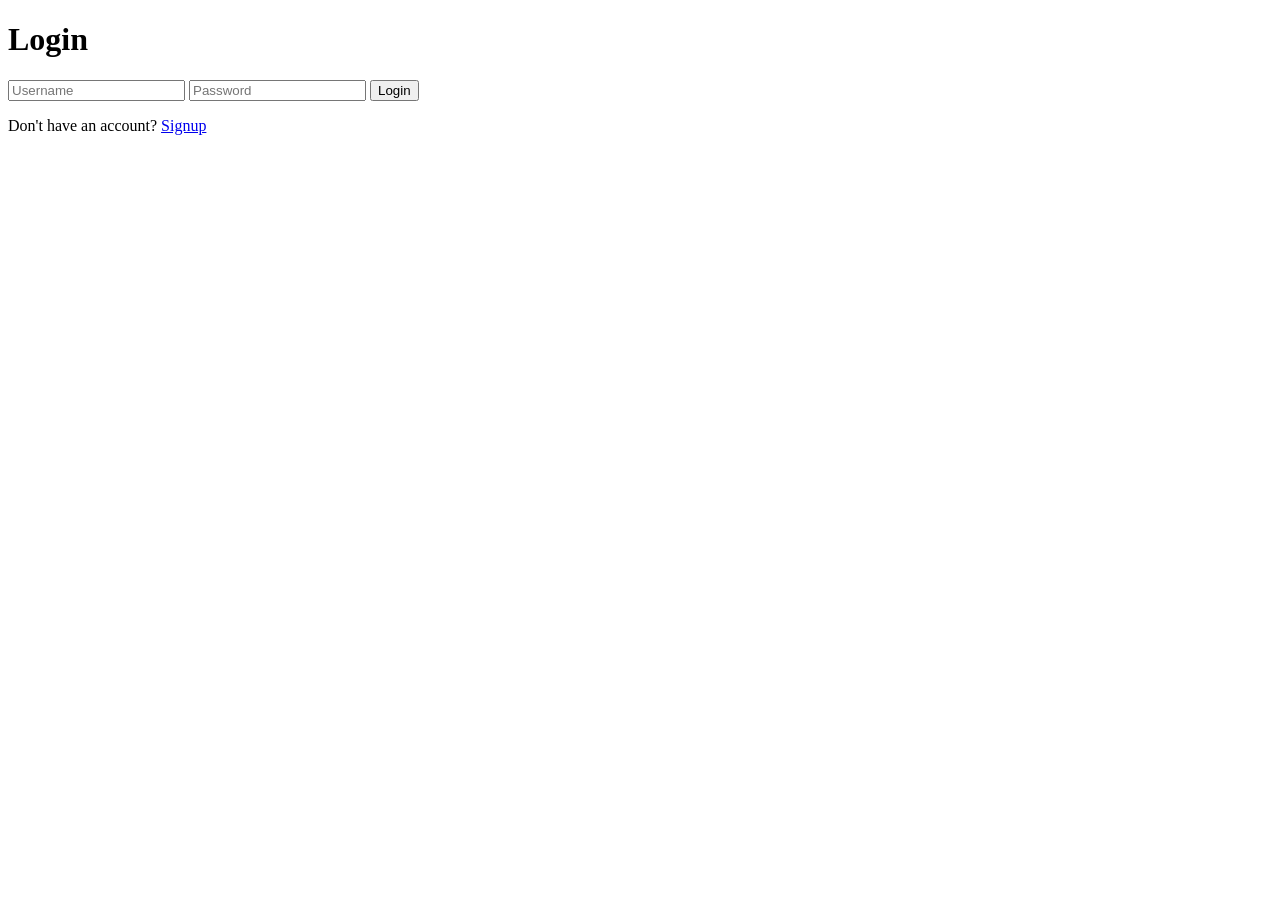
<file: index.html>
<!DOCTYPE html>
<html>
<head>
    <title>Login</title>
    <link rel="stylesheet" href="styles.css">
</head>

<body>

<div class="container">

<h1>Login</h1>

<input type="text" id="username" placeholder="Username">
<input type="password" id="password" placeholder="Password">

<button onclick="login()">Login</button>

<p id="message"></p>

<p>Don't have an account? <a href="signup.html">Signup</a></p>

</div>

<script src="script.js"></script>

</body>
</html>
</file>
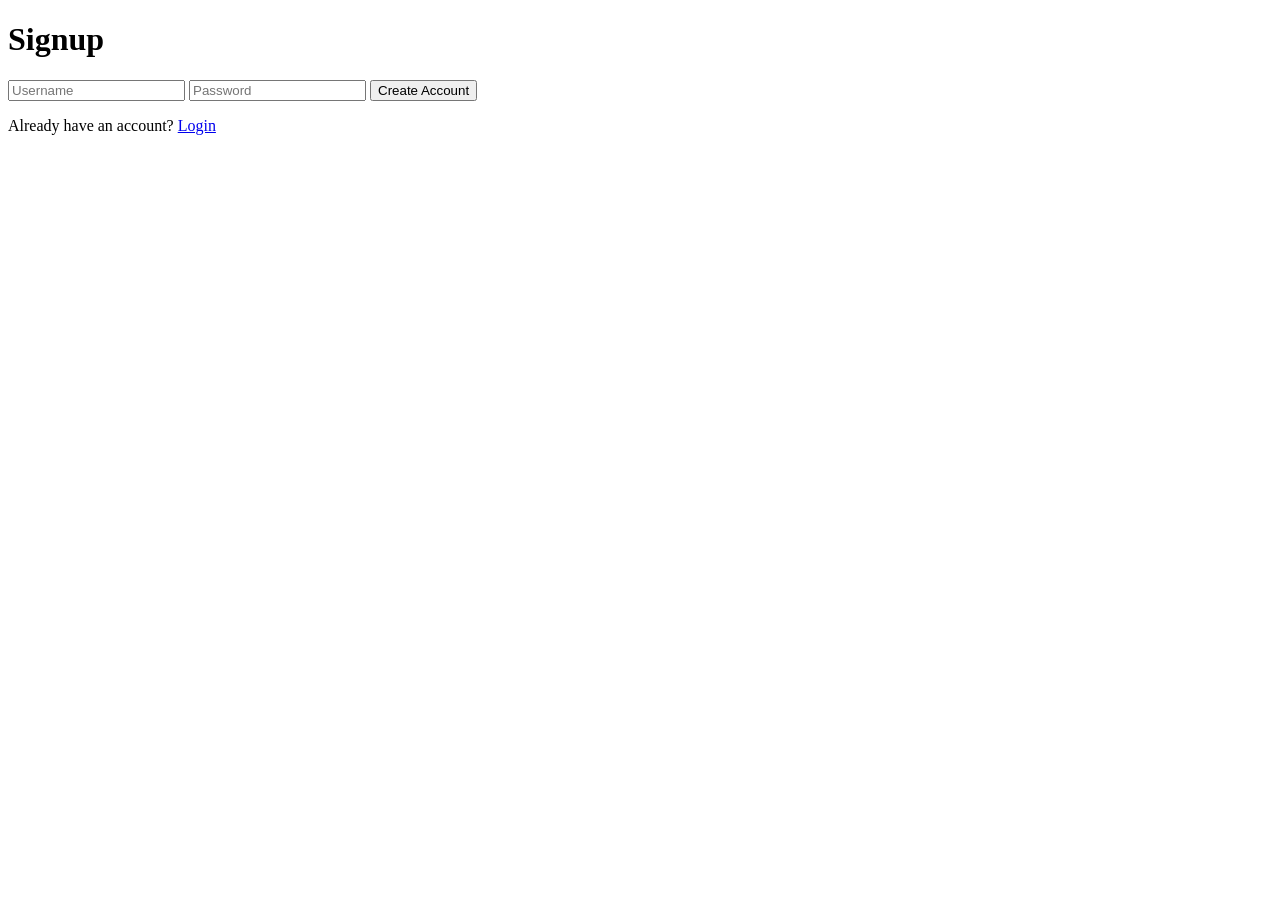
<file: signup.html>
<!DOCTYPE html>
<html>
<head>
    <title>Signup</title>
    <link rel="stylesheet" href="styles.css">
</head>

<body>

<div class="container">

<h1>Signup</h1>

<input type="text" id="newuser" placeholder="Username">
<input type="password" id="newpass" placeholder="Password">

<button onclick="signup()">Create Account</button>

<p id="signupMessage"></p>

<p>Already have an account? <a href="index.html">Login</a></p>

</div>

<script src="script.js"></script>

</body>
</html>
</file>
<file: styles.css>
button.login-button {
    background-color: green;
    color: white;
    padding: 10px 20px;
    border: none;
    border-radius: 5px;
    cursor: pointer;
}
</file>
